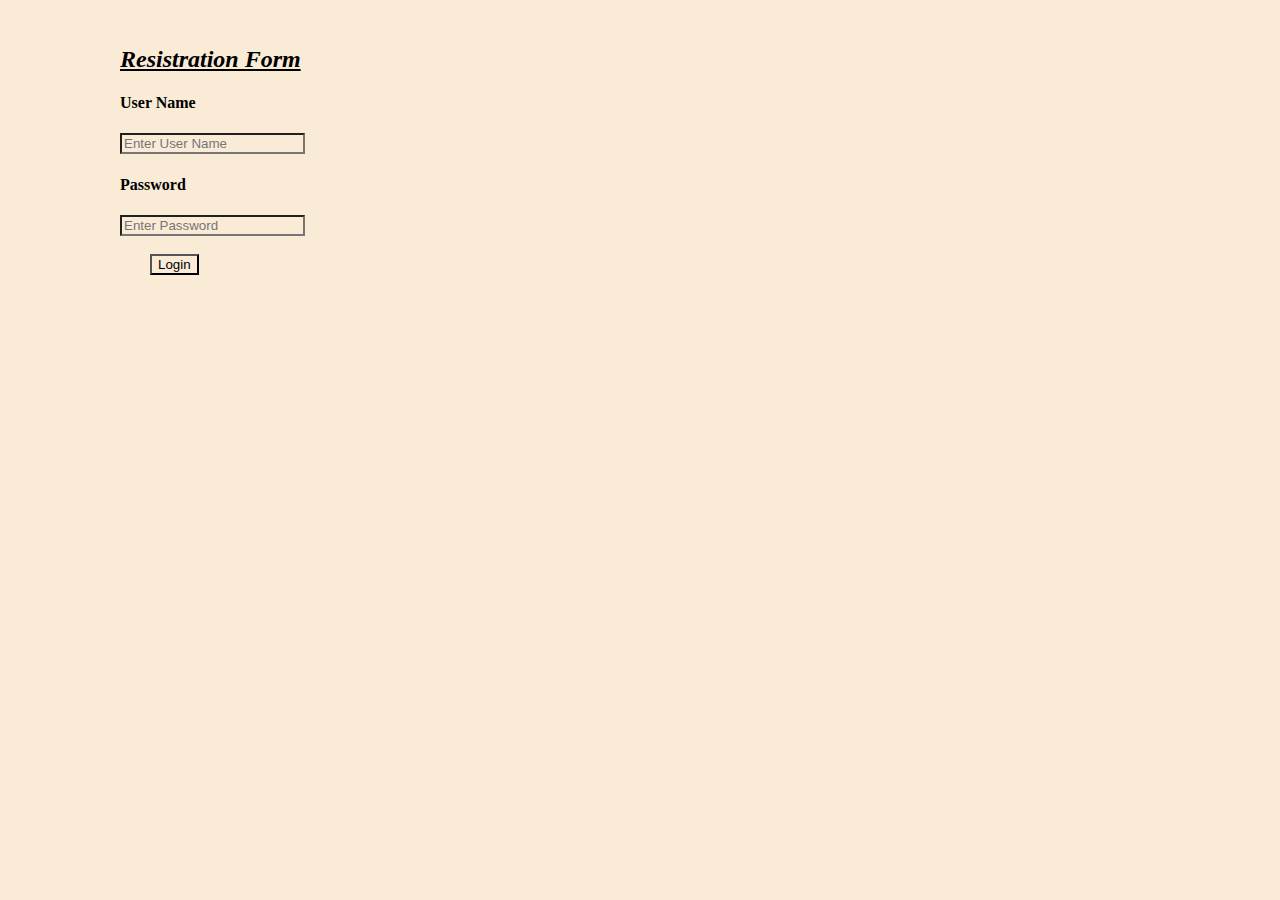
<file: index.html>
<!DOCTYPE html>
<html lang="en">
<head>
    <meta charset="UTF-8">
    <meta name="viewport" content="width=device-width, initial-scale=1.0">
    <title>Now Start</title>
    <link rel="stylesheet" href="style.css">
</head>
<body>
   
<form action="home.html">
    <i><u><b><h2>Resistration Form</h2></b></u></i>
   
   <h4>User Name</h4>
   <input type="text" placeholder="Enter User Name">
   
   <h4>Password</h4>
   <input type="password" placeholder="Enter Password">
   <br>
   <br>
   <div class="ab">  <input type="submit" value="Login" ></div>
</form>
   

<script src="script.js"></script>
</body>
</html>
</file>
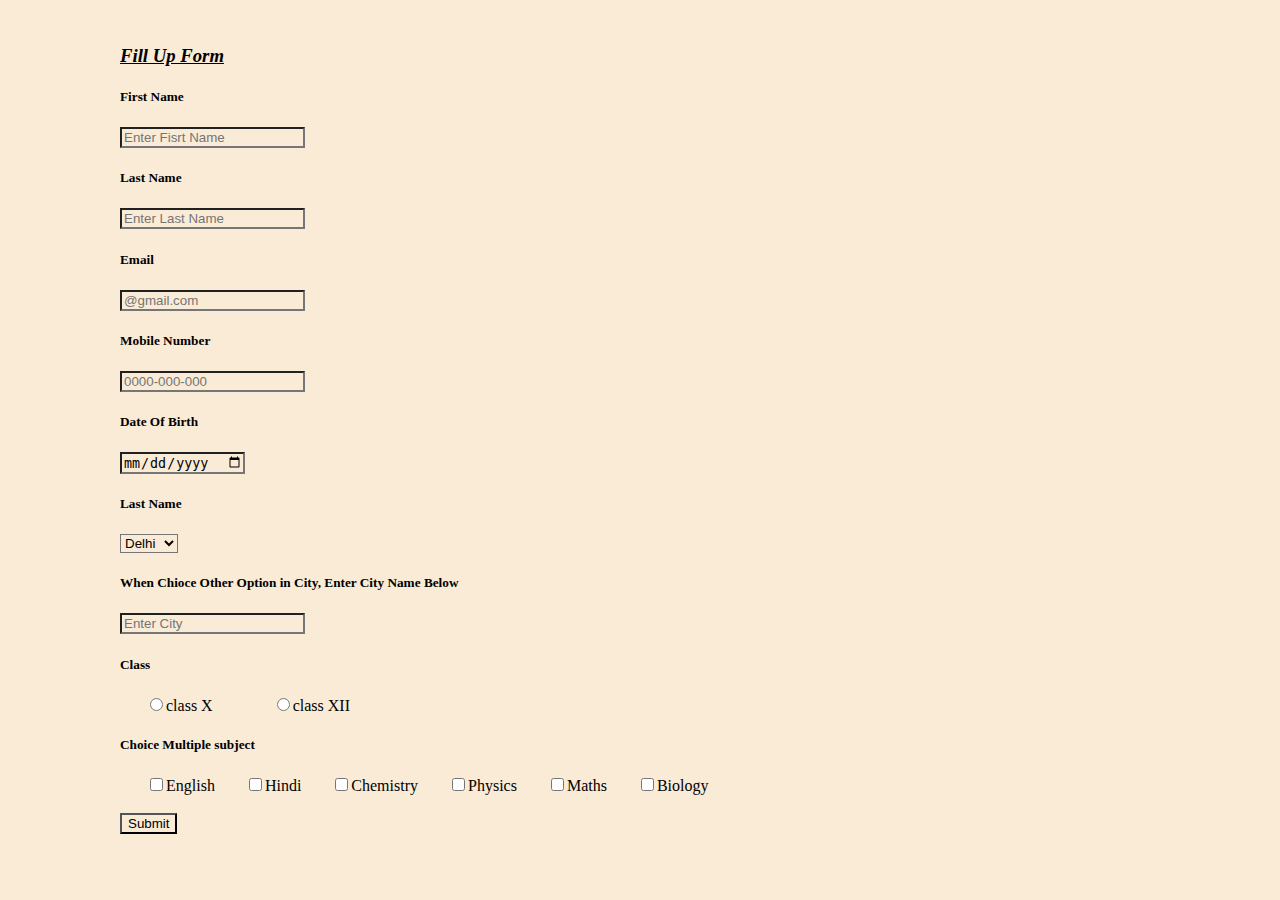
<file: home.html>
<!DOCTYPE html>
<html lang="en">
<head>
    <meta charset="UTF-8">
    <meta name="viewport" content="width=device-width, initial-scale=1.0">
    <title>Home Page</title>
    <link rel="stylesheet" href="style.css">
</head>
<body>
    <form action="Complete.html">
    <i><u><h3>Fill Up Form</h3></u></i>
    <h5>First Name</h5>
    <input type="text" placeholder="Enter Fisrt Name">

    <h5>Last Name</h5>
    <input type="text" placeholder="Enter Last Name">

    <h5>Email</h5>
    <input type="email" placeholder="@gmail.com">

    <h5>Mobile Number</h5>
    <input type="number" placeholder="0000-000-000">

    <h5>Date Of Birth</h5>
    <input type="date" placeholder="day-month-year">

    <h5>Last Name</h5>
    <select name="city" id="city">
        <option value="Delhi">Delhi</option>
        <option value="Kota">Kota</option>
        <option value="Agar">Ager</option>
        <option value="Jaiput">Jaiput</option>
        <option value="Other">Other </option>
    </select>
    <h5>When Chioce Other Option in City, Enter City Name Below</h5>
    <input type="text" placeholder="Enter City">




    <h5>Class</h5>
    <label for="101">
    <input type="radio" value="class X" name="class" id="101">class X
    </label>

    <label for="102">
    <input type="radio" value="class XII" name="class" id="102">class XII
  
    </label>

    <h5>Choice Multiple subject</h5>
    <label>
    <input type="checkbox" value="English" name="English">English
    <input type="checkbox" value="Hindi" name="Hindi">Hindi
    <input type="checkbox" value="Chemistry" name="Chemistry">Chemistry
    <input type="checkbox" value="Physics" name="Physics">Physics
    <input type="checkbox" value="Maths" name="Maths">Maths
    <input type="checkbox" value="Biology" name="Biology">Biology
    </label>
    <br>
    <br>

    <input type="submit" value="Submit" >

    </form>


</body>
</html>
</file>
<file: style.css>
*{
    background-color: antiquewhite;
    margin-left: 30px;

}
.ab{
    color: while;
    
}
</file>
